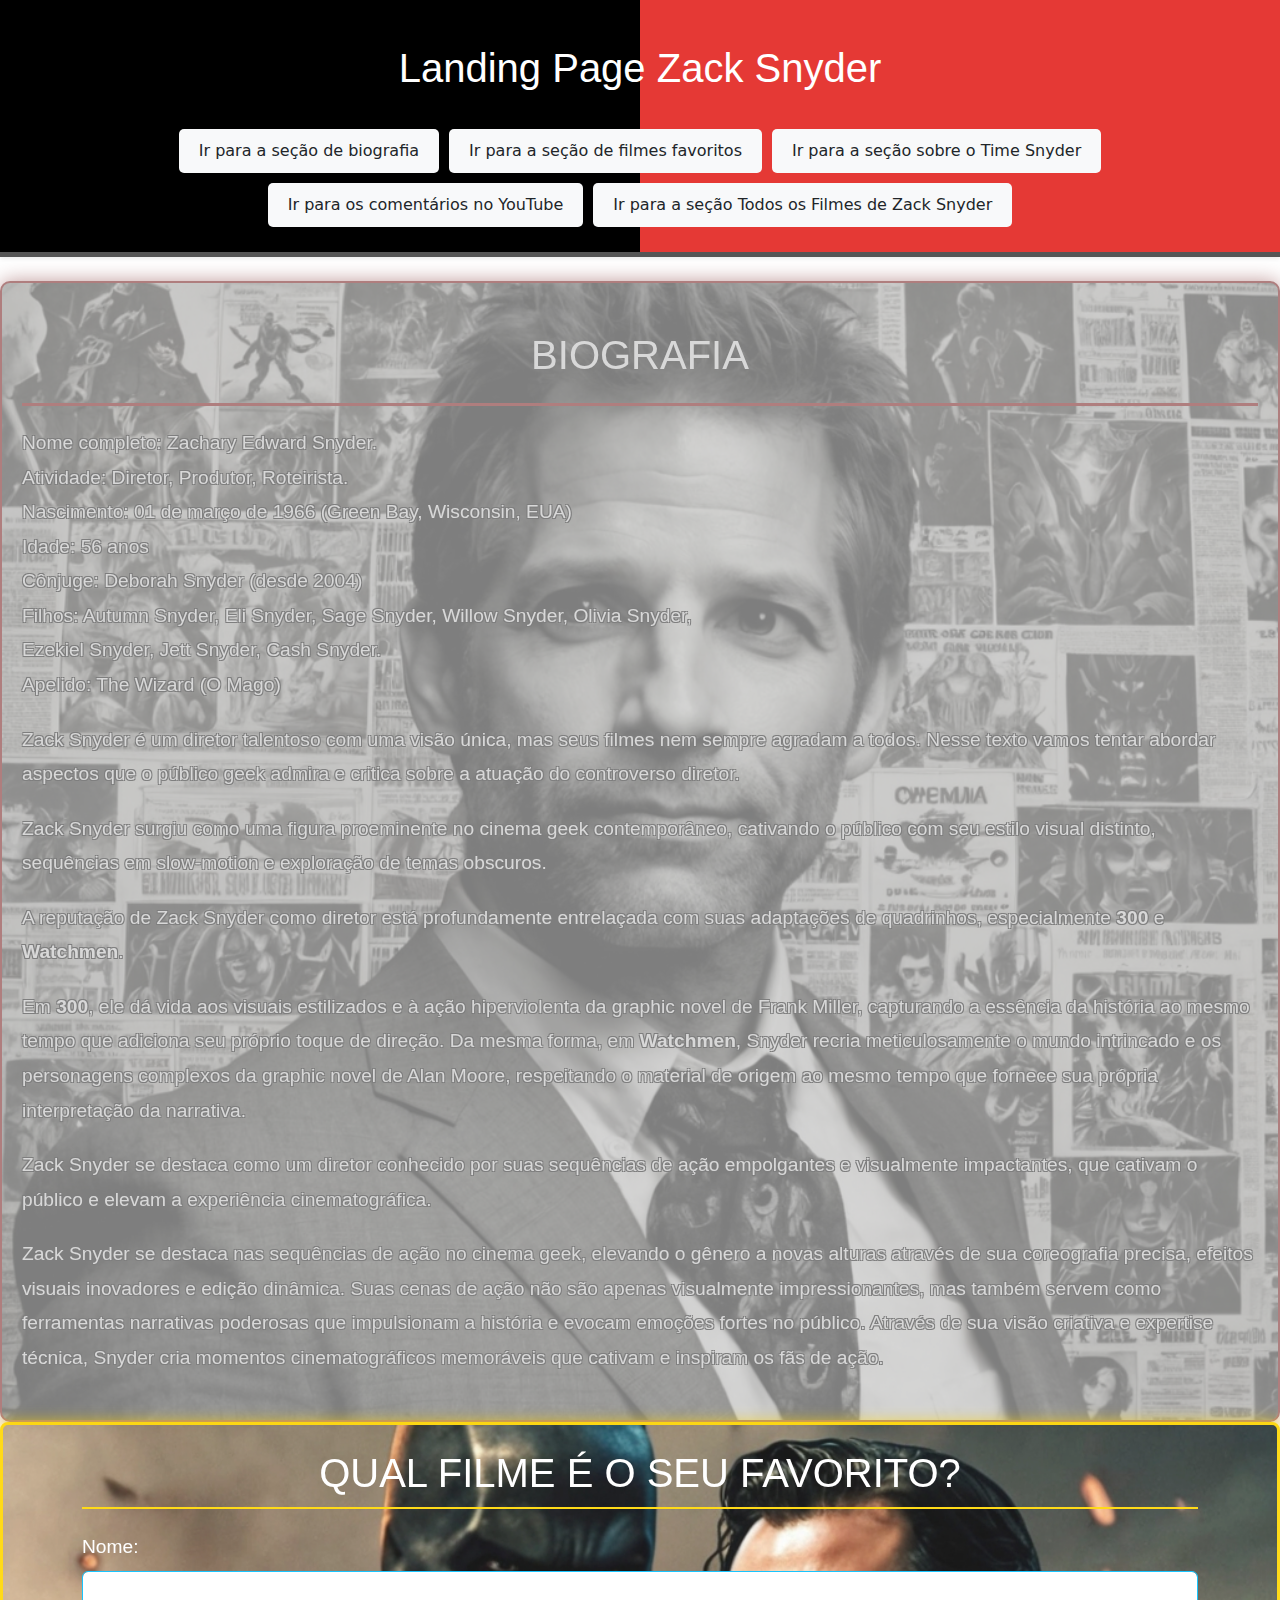
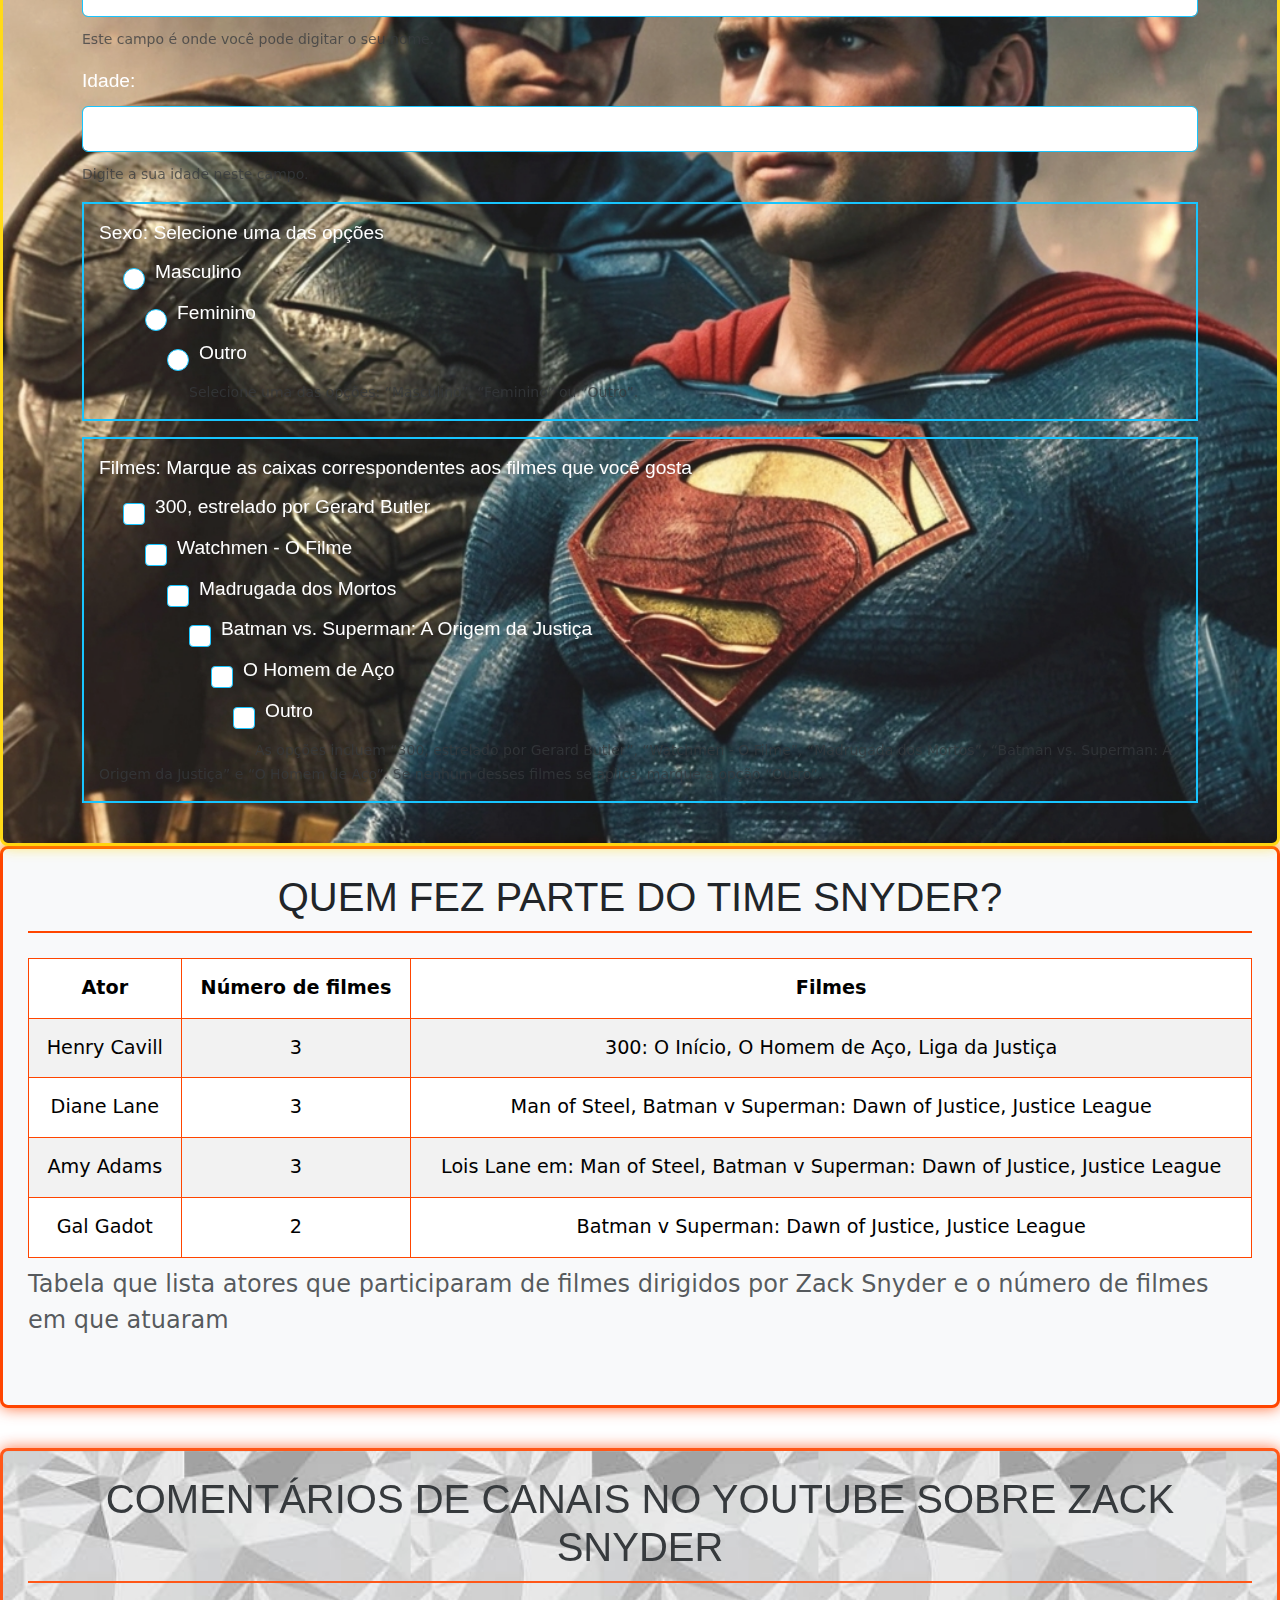
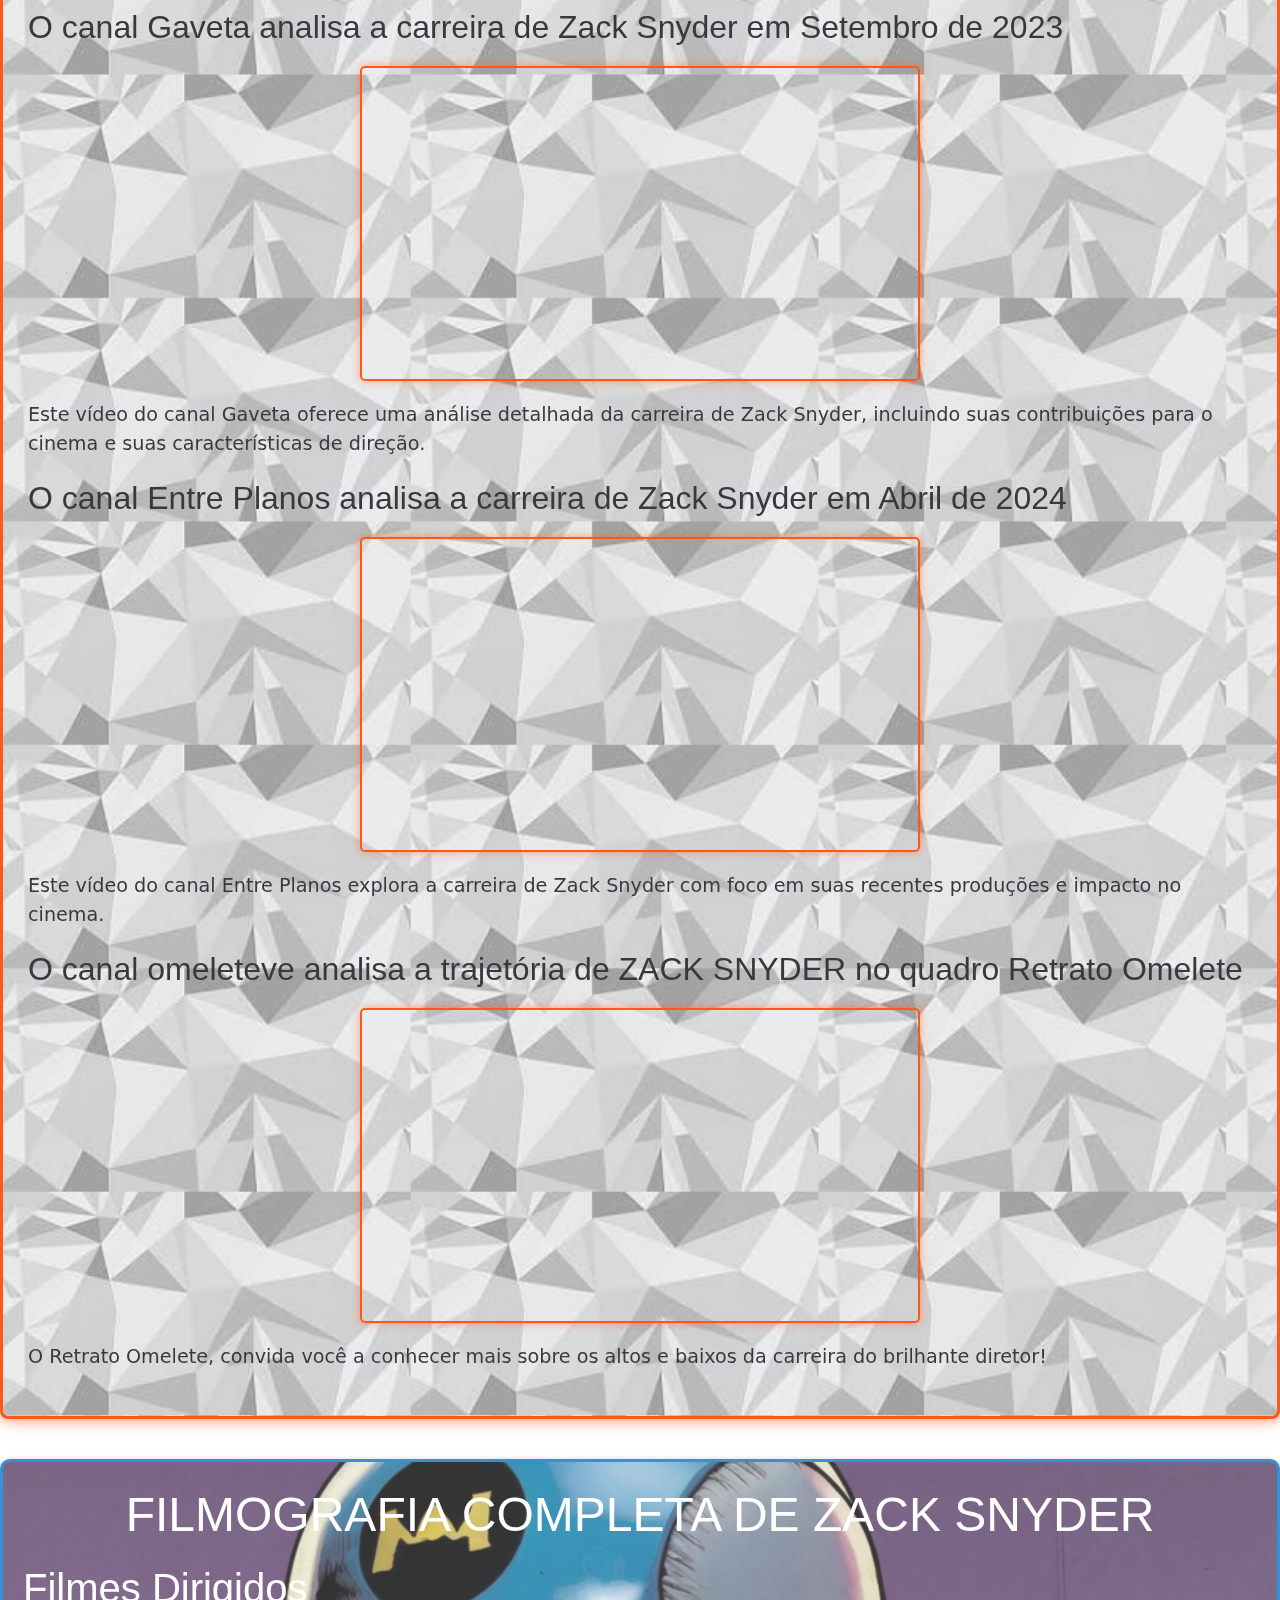
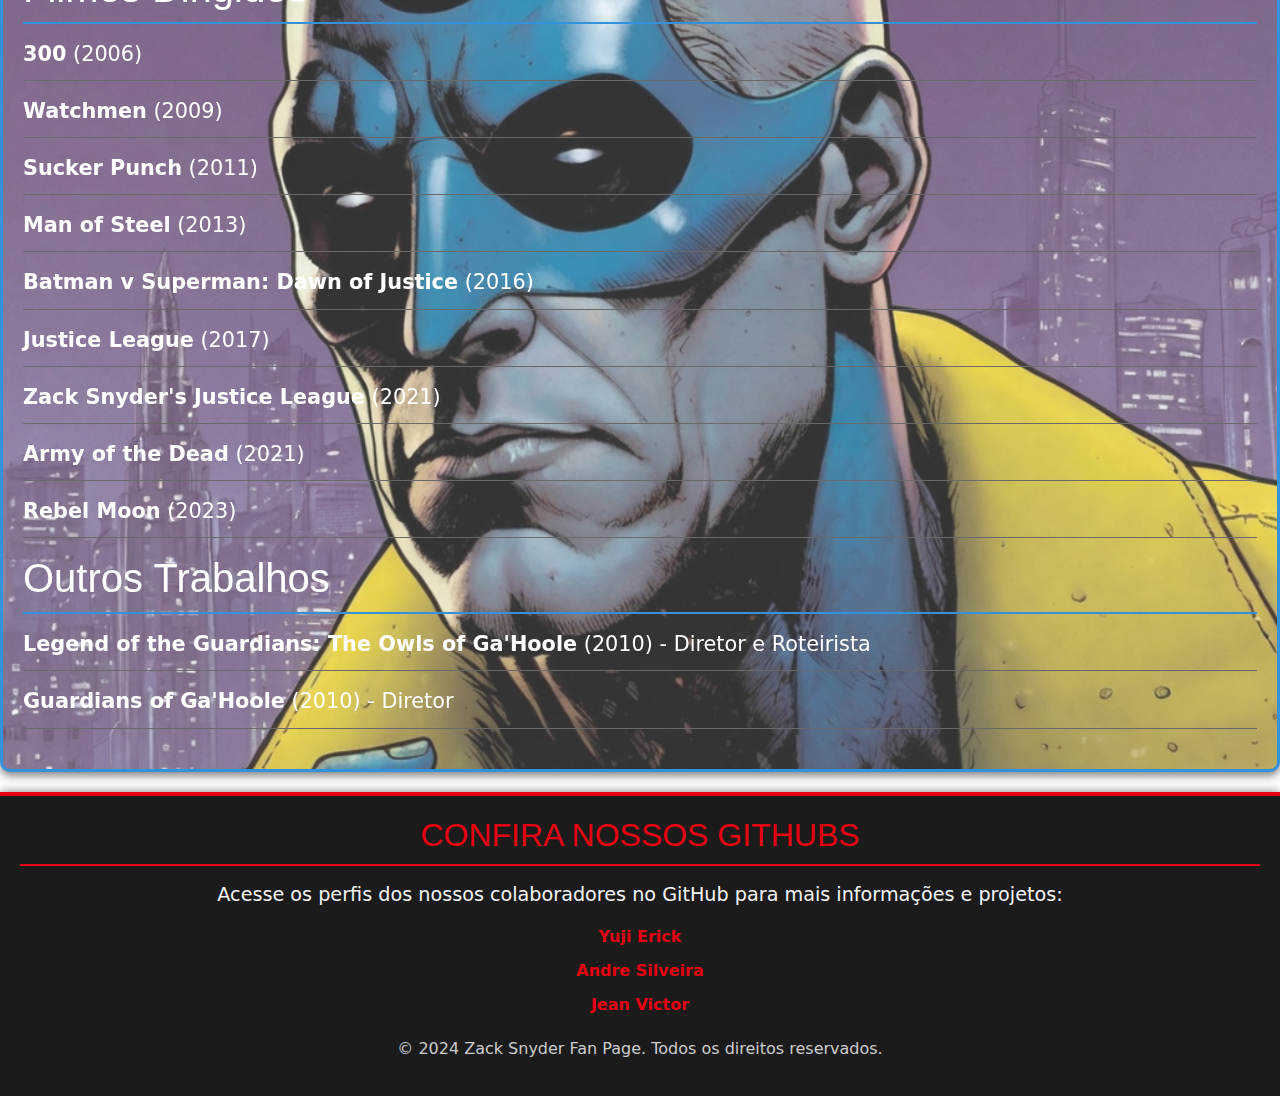
<file: index.html>
<!DOCTYPE html>
<html lang="pt-br">
<head>
    <meta charset="UTF-8">
    <meta name="viewport" content="width=device-width, initial-scale=1.0">
    <link rel="stylesheet" href="css/style.css">
    <link href="https://cdn.jsdelivr.net/npm/bootstrap@5.3.0/dist/css/bootstrap.min.css" rel="stylesheet">
    <title>Landing Page Zack Snyder</title>
</head>
<body class="bg-ligth text-dark">
    <header class="bg-white shadow-sm mb-4">
        <div class="container">
            <h1 class="text-center py-4">Landing Page Zack Snyder</h1>
            <nav class="nav justify-content-center">
                <a class="nav-link text-dark" href="#biografia">Ir para a seção de biografia</a>
                <a class="nav-link text-dark" href="#filmes-favoritos">Ir para a seção de filmes favoritos</a>
                <a class="nav-link text-dark" href="#time-snyder">Ir para a seção sobre o Time Snyder</a>
                <a class="nav-link text-dark" href="#comentarios">Ir para os comentários no YouTube</a>
                <a class="nav-link text-dark" href="#filmografia">Ir para a seção Todos os Filmes de Zack Snyder</a>
            </nav>        
        </div>   
    </header>
    <section class="bg-light font-weight-bold text-black py-4" id="biografia" >
        <h2 class="text-white py-4">Biografia</h2>
        <div>
            <p>
                Nome completo: Zachary Edward Snyder.<br>
                Atividade: Diretor, Produtor, Roteirista.<br>
                Nascimento: 01 de março de 1966 (Green Bay, Wisconsin, EUA)<br>
                Idade: 56 anos<br>
                Cônjuge: Deborah Snyder (desde 2004)<br>
                Filhos: Autumn Snyder, Eli Snyder, Sage Snyder, Willow Snyder, Olivia Snyder,<br>
                Ezekiel Snyder, Jett Snyder, Cash Snyder.<br>
                Apelido: The Wizard (O Mago)
            </p>
            <p>
                Zack Snyder é um diretor talentoso com uma visão única, mas seus filmes nem sempre agradam a todos. Nesse texto vamos tentar abordar aspectos que o público geek admira e critica sobre a atuação do controverso diretor.
            </p>
            <p>
                Zack Snyder surgiu como uma figura proeminente no cinema geek contemporâneo, cativando o público com seu estilo visual distinto, sequências em slow-motion e exploração de temas obscuros.
            </p>
            <p>
                A reputação de Zack Snyder como diretor está profundamente entrelaçada com suas adaptações de quadrinhos, especialmente <strong>300</strong> e <strong>Watchmen</strong>.
            </p>
            <p>
                Em <strong>300</strong>, ele dá vida aos visuais estilizados e à ação hiperviolenta da graphic novel de Frank Miller, capturando a essência da história ao mesmo tempo que adiciona seu próprio toque de direção. Da mesma forma, em <strong>Watchmen</strong>, Snyder recria meticulosamente o mundo intrincado e os personagens complexos da graphic novel de Alan Moore, respeitando o material de origem ao mesmo tempo que fornece sua própria interpretação da narrativa.
            </p>
            <p>
                Zack Snyder se destaca como um diretor conhecido por suas sequências de ação empolgantes e visualmente impactantes, que cativam o público e elevam a experiência cinematográfica.
            </p>
            <p>
                Zack Snyder se destaca nas sequências de ação no cinema geek, elevando o gênero a novas alturas através de sua coreografia precisa, efeitos visuais inovadores e edição dinâmica. Suas cenas de ação não são apenas visualmente impressionantes, mas também servem como ferramentas narrativas poderosas que impulsionam a história e evocam emoções fortes no público. Através de sua visão criativa e expertise técnica, Snyder cria momentos cinematográficos memoráveis que cativam e inspiram os fãs de ação.
            </p>
        </div>
    </section>    
    <section class="bg-light text-white py-4" id="filmes-favoritos" style="background-image: url('./pics/ldpgzack\ \(3\).jpg'); opacity: 0.9; background-size: cover; background-repeat: no-repeat;">
        <div class="container">
            <h2 class="text-center mb-4">Qual Filme é o seu favorito?</h2>
            <form>
                <div class="mb-3">
                    <label for="nome" class="form-label">Nome:</label>
                    <input type="text" name="nome" id="nome" class="form-control" aria-describedby="nome-desc" required>
                    <small id="nome-desc" class="form-text text-muted">Este campo é onde você pode digitar o seu nome.</small>
                </div>
    
                <div class="mb-3">
                    <label for="idade" class="form-label">Idade:</label>
                    <input type="number" name="idade" id="idade" class="form-control" aria-describedby="idade-desc" min="1" required>
                    <small id="idade-desc" class="form-text text-muted">Digite a sua idade neste campo.</small>
                </div>
    
                <fieldset class="mb-3">
                    <legend>Sexo: Selecione uma das opções</legend>
                    <div class="form-check">
                        <input type="radio" name="sexo" id="sexo-masculino" value="masculino" class="form-check-input" required>
                        <label for="sexo-masculino" class="form-check-label">Masculino</label>
                    </div>
                    <div class="form-check">
                        <input type="radio" name="sexo" id="sexo-feminino" value="feminino" class="form-check-input" required>
                        <label for="sexo-feminino" class="form-check-label">Feminino</label>
                    </div>
                    <div class="form-check">
                        <input type="radio" name="sexo" id="sexo-outro" value="outro" class="form-check-input" required>
                        <label for="sexo-outro" class="form-check-label">Outro</label>
                    </div>
                    <small class="form-text text-muted">Selecione uma das opções: “Masculino”, “Feminino” ou “Outro”.</small>
                </fieldset>
    
                <fieldset class="mb-3">
                    <legend>Filmes: Marque as caixas correspondentes aos filmes que você gosta</legend>
                    <div class="form-check">
                        <input type="checkbox" name="filme" id="filme-300" value="filme-300" class="form-check-input">
                        <label for="filme-300" class="form-check-label">300, estrelado por Gerard Butler</label>
                    </div>
                    <div class="form-check">
                        <input type="checkbox" name="filme" id="filme-watchmen" value="filme-watchmen" class="form-check-input">
                        <label for="filme-watchmen" class="form-check-label">Watchmen - O Filme</label>
                    </div>   
                    <div class="form-check">
                        <input type="checkbox" name="filme" id="filme-madrugada-dos-mortos" value="filme-madrugada-dos-mortos" class="form-check-input">
                        <label for="filme-madrugada-dos-mortos" class="form-check-label">Madrugada dos Mortos</label>
                    </div>
                    <div class="form-check">
                        <input type="checkbox" name="filme" id="filme-batman-vs-superman" value="filme-batman-vs-superman" class="form-check-input">
                        <label for="filme-batman-vs-superman" class="form-check-label">Batman vs. Superman: A Origem da Justiça</label>
                    </div>
                    <div class="form-check">
                        <input type="checkbox" name="filme" id="filme-homem-de-aco" value="filme-homem-de-aco" class="form-check-input">
                        <label for="filme-homem-de-aco" class="form-check-label">O Homem de Aço</label>
                    </div>
                    <div class="form-check">
                        <input type="checkbox" name="filme" id="filme-outro" value="filme-outro" class="form-check-input">
                        <label for="filme-outro" class="form-check-label">Outro</label>               
                    </div>
                    <small class="form-text text-muted">As opções incluem “300, estrelado por Gerard Butler”, “Watchmen - O Filme”, “Madrugada dos Mortos”, “Batman vs. Superman: A Origem da Justiça” e “O Homem de Aço”. Se nenhum desses filmes se aplica, marque a opção “Outro”.</small>
                </fieldset>
            </form>
        </div>
    </section>  
    <section class="bg-light text-dark py-4" id="time-snyder">
        <h2>Quem fez parte do time Snyder?</h2>
        <div>
            <table class="table table-striped table-bordered table-hover text-center">
                <caption id="tabela-desc">Tabela que lista atores que participaram de filmes dirigidos por Zack Snyder e o número de filmes em que atuaram</caption>
                <thead class="thead-light">
                    <tr>
                        <th scope="col">Ator</th>
                        <th scope="col">Número de filmes</th>
                        <th scope="col">Filmes</th>
                    </tr>
                </thead>
                <tbody>
                    <tr>
                        <td>Henry Cavill</td>
                        <td>3</td>
                        <td>300: O Início, O Homem de Aço, Liga da Justiça</td>
                    </tr>
                    <tr>
                        <td>Diane Lane</td>
                        <td>3</td>
                        <td>Man of Steel, Batman v Superman: Dawn of Justice, Justice League</td>
                    </tr>
                    <tr>
                        <td>Amy Adams</td>
                        <td>3</td>
                        <td>Lois Lane em: Man of Steel, Batman v Superman: Dawn of Justice, Justice League</td>
                    </tr>
                    <tr>
                        <td>Gal Gadot</td>
                        <td>2</td>
                        <td>Batman v Superman: Dawn of Justice, Justice League</td>
                    </tr>
                </tbody>
            </table>            
        </div>
    </section>
    <section class="bg-light text-dark py-4" id="comentarios"style="background-image: url('./pics/img.jpg'); opacity: 0.9; background-size:32%;">
        <h2>Comentários de canais no YouTube sobre Zack Snyder</h2>
        <div>
            <h3>O canal Gaveta analisa a carreira de Zack Snyder em Setembro de 2023</h3>
            <iframe width="560" height="315" src="https://www.youtube.com/embed/GXkdryIMIUk" 
                title="Vídeo do canal Gaveta analisando a carreira de Zack Snyder em Setembro de 2023" 
                allowfullscreen></iframe>
            <p>Este vídeo do canal Gaveta oferece uma análise detalhada da carreira de Zack Snyder, incluindo suas contribuições para o cinema e suas características de direção.</p>
        </div>
        <div>
            <h3>O canal Entre Planos analisa a carreira de Zack Snyder em Abril de 2024</h3>
            <iframe width="560" height="315" src="https://www.youtube.com/embed/HLhGRwJ9uO8?si=8hfxrYehfHJ8WfsQ" title="YouTube video player" frameborder="0" allow="accelerometer; autoplay; clipboard-write; encrypted-media; gyroscope; picture-in-picture; web-share" referrerpolicy="strict-origin-when-cross-origin" allowfullscreen></iframe>
            <p>Este vídeo do canal Entre Planos explora a carreira de Zack Snyder com foco em suas recentes produções e impacto no cinema.</p>
        </div>
        <div>
            <h3>O canal omeleteve analisa a trajetória de ZACK SNYDER no quadro Retrato Omelete  </h3>
            <iframe width="560" height="315" src="https://www.youtube.com/embed/_IszsI2uDIA?si=ciNZHyE21VwAIhTG" title="YouTube video player" frameborder="0" allow="accelerometer; autoplay; clipboard-write; encrypted-media; gyroscope; picture-in-picture; web-share" referrerpolicy="strict-origin-when-cross-origin" allowfullscreen></iframe>
            <p>O Retrato Omelete, convida você a conhecer mais sobre os altos e baixos da carreira do brilhante diretor!</p>
        </div>
        
    </section>
    <section class="bg-light text-white py-4" id="filmografia" style="background-image: url('./pics/ldpgzack\ \(21\).jpg'); opacity: 0.8; background-size: cover; background-repeat: no-repeat;">
        <h2>Filmografia Completa de Zack Snyder</h2>
        <div>
            <h3>Filmes Dirigidos</h3>
            <ul>
                <li><strong>300</strong> (2006)</li>
                <li><strong>Watchmen</strong> (2009)</li>
                <li><strong>Sucker Punch</strong> (2011)</li>
                <li><strong>Man of Steel</strong> (2013)</li>
                <li><strong>Batman v Superman: Dawn of Justice</strong> (2016)</li>
                <li><strong>Justice League</strong> (2017)</li>
                <li><strong>Zack Snyder's Justice League</strong> (2021)</li>
                <li><strong>Army of the Dead</strong> (2021)</li>
                <li><strong>Rebel Moon</strong> (2023)</li>
            </ul>
        </div>
        <div>
            <h3>Outros Trabalhos</h3>
            <ul>
                <li><strong>Legend of the Guardians: The Owls of Ga'Hoole</strong> (2010) - Diretor e Roteirista</li>
                <li><strong>Guardians of Ga'Hoole</strong> (2010) - Diretor</li>
            </ul>
        </div>
    </section>
    
    
</body>
<footer>
    <h2>Confira nossos GitHubs</h2>
    <p>Acesse os perfis dos nossos colaboradores no GitHub para mais informações e projetos:</p>
    <ul>
        <li>
            <a href="https://github.com/YujiErick" target="_blank" aria-label="Perfil GitHub de Yuji Erick">Yuji Erick</a>
        </li>
        <li>
            <a href="https://github.com/andresilveira1980" target="_blank" aria-label="Perfil GitHub de Andre Silveira">Andre Silveira</a>
        </li>
        <li>
            <a href="https://github.com/jjeanvictor" target="_blank" aria-label="Perfil GitHub de Jean Victor">Jean Victor</a>
        </li>
    </ul>
    <p>&copy; 2024 Zack Snyder Fan Page. Todos os direitos reservados.</p>
</footer>
</html>
</file>
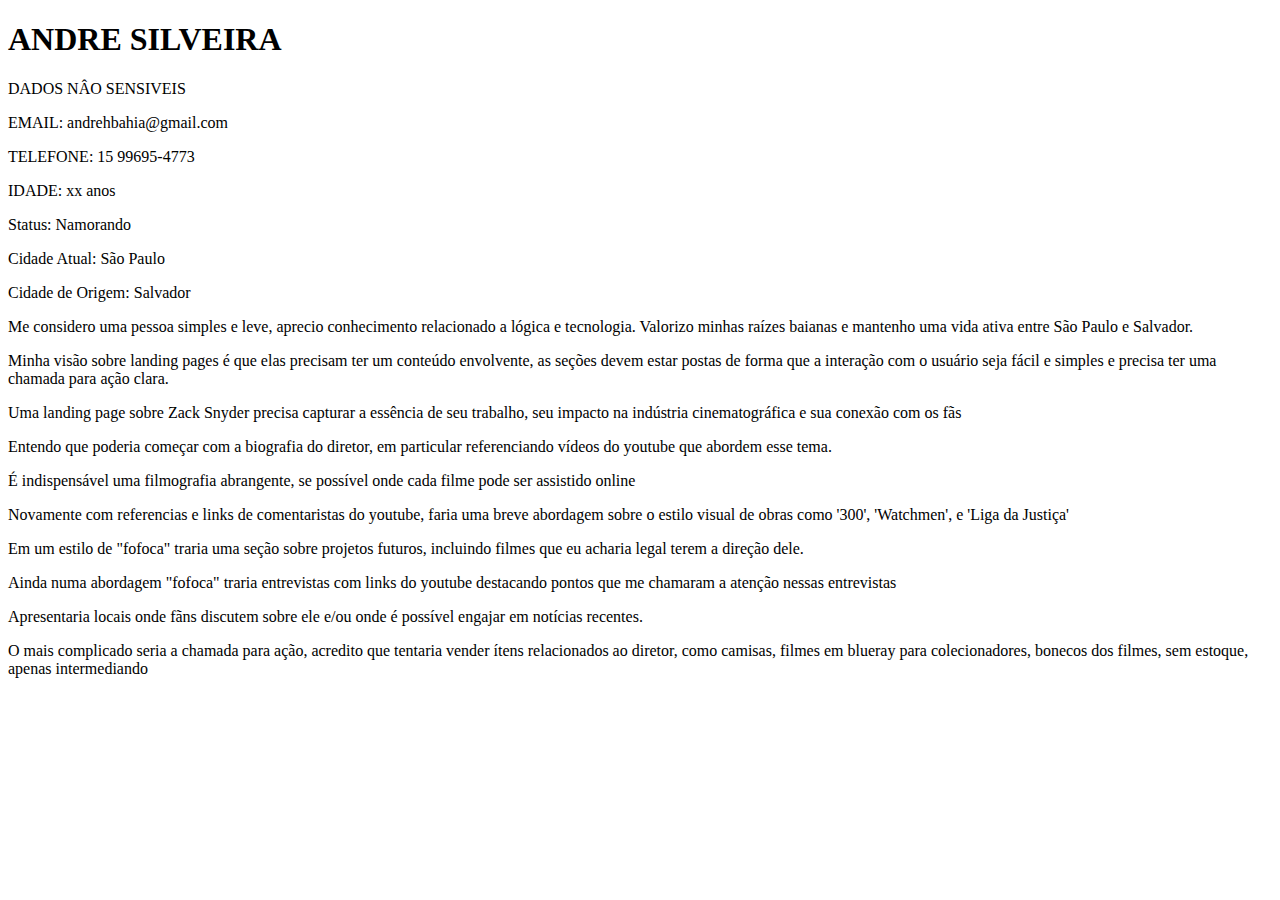
<file: andresilveira.html>
<!DOCTYPE html>
<html lang="pt-br">
<head>
    <meta charset="UTF-8">
    <meta name="viewport" content="width=device-width, initial-scale=1.0">
    <title>André Silveira</title>
</head>
<body>
    <h1> ANDRE SILVEIRA</h1>
    <p>DADOS NÂO SENSIVEIS</p>
    <div>
        <p>EMAIL: andrehbahia@gmail.com</p>
        <p>TELEFONE: 15 99695-4773</p>
        <p>IDADE: xx anos</p>
    </div>
    <div>
        <p>Status: Namorando</p>
        <p>Cidade Atual: São Paulo</p>
        <p>Cidade de Origem: Salvador
        </p>
        <p>Me considero uma pessoa simples e leve, aprecio conhecimento relacionado a lógica e tecnologia. 
            Valorizo minhas raízes baianas e mantenho uma vida ativa entre São Paulo e Salvador. </p>
    </div>
    <div>
        <p>Minha visão sobre landing pages é que elas precisam ter um conteúdo envolvente, as seções devem estar postas de forma que a interação com o usuário seja fácil e simples
            e precisa ter uma chamada para ação clara.
        </p>
        <p>Uma landing page sobre Zack Snyder precisa capturar a essência de seu trabalho, seu impacto na indústria cinematográfica e sua conexão com os fãs</p>
        <p>Entendo que poderia começar com a biografia do diretor, em particular referenciando vídeos do youtube que abordem esse tema.</p>
        <p>É indispensável uma filmografia abrangente, se possível onde cada filme pode ser assistido online</p>
        <p>Novamente com referencias e links de comentaristas do youtube, faria uma breve abordagem sobre o estilo visual de obras como '300', 'Watchmen', e 'Liga da Justiça'</p>
        <p>Em um estilo de "fofoca" traria uma seção sobre projetos futuros, incluindo filmes que eu acharia legal terem a direção dele.</p>
        <p>Ainda numa abordagem "fofoca" traria entrevistas com links do youtube destacando pontos que me chamaram a atenção nessas entrevistas</p>
        <p>Apresentaria locais onde fãns discutem sobre ele e/ou onde é possível engajar em notícias recentes.</p>
        <p>O mais complicado seria a chamada para ação, acredito que tentaria vender ítens relacionados ao diretor, como camisas, filmes em blueray para colecionadores, bonecos dos filmes, sem estoque, apenas intermediando</p>
    </div>
</body>
</html>
</file>
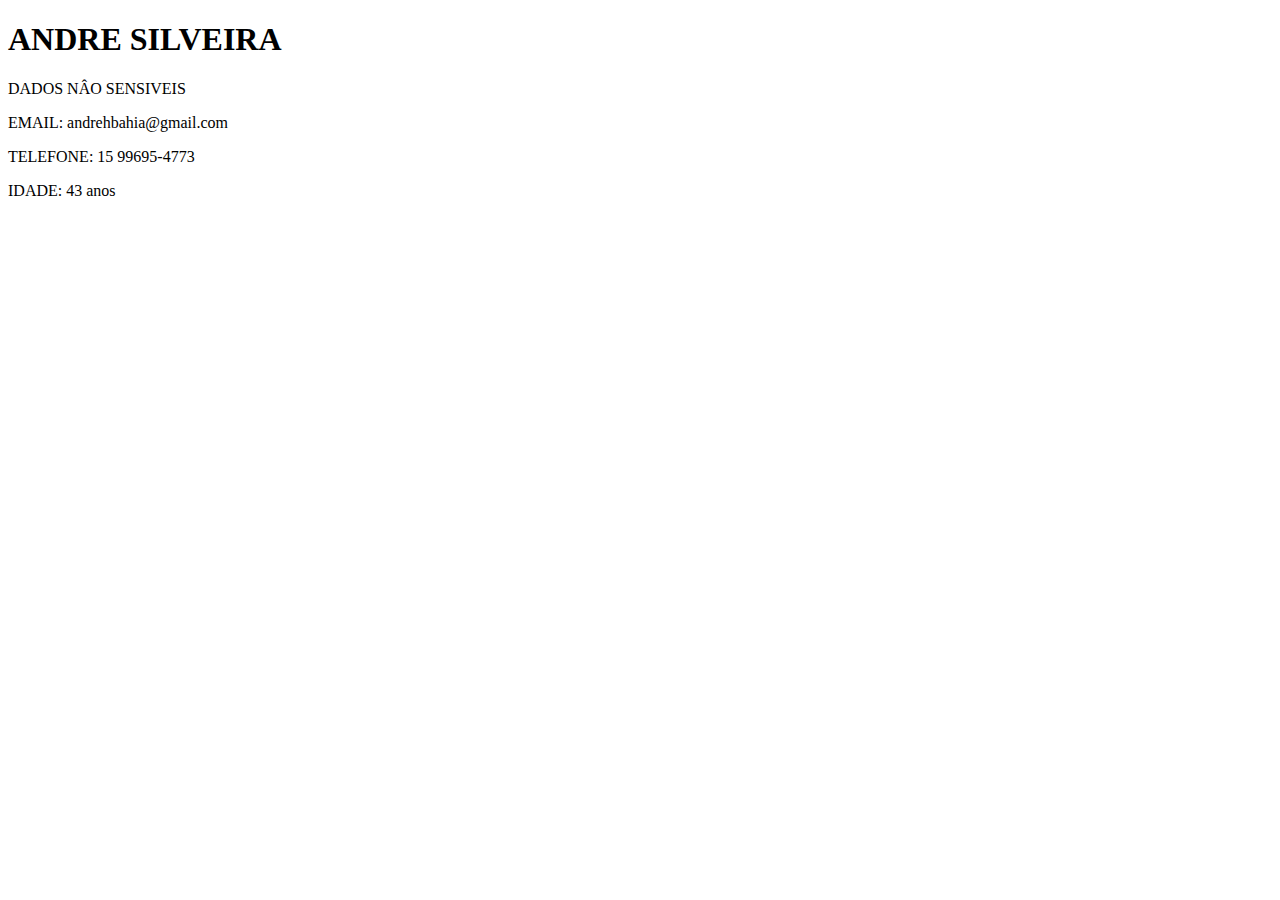
<file: ANDRE/andresilveira.html>
<!DOCTYPE html>
<html lang="pt-br">
<head>
    <meta charset="UTF-8">
    <meta name="viewport" content="width=device-width, initial-scale=1.0">
    <title>André Silveira</title>
</head>
<body>
    <h1> ANDRE SILVEIRA</h1>
    <p>DADOS NÂO SENSIVEIS</p>
    <div>
        <p>EMAIL: andrehbahia@gmail.com</p>
        <p>TELEFONE: 15 99695-4773</p>
        <p>IDADE: 43 anos</p>
    </div>
</body>
</html>
</file>
<file: css/style.css>
body, h1, h2, h3, h4, h5, h6 {
    font-family: "Montserrat", sans-serif;
}

.w3-row-padding img {
    margin-bottom: 12px;
}

.w3-sidebar {
    width: 120px;
    background: #222;
}

#main {
    margin-left: 120px;
}

@media only screen and (max-width: 600px) {
    #main {
        margin-left: 0;
    }
}

header {
    background: linear-gradient(90deg, #000000 50%, #e53935 50%);
    color: white;
    padding: 20px;
    text-align: center;
    border-bottom: 5px solid #555;
}

body > header > div > nav .nav-link{
    background-color: #f8f9fa;
    color: #343a40;
    padding: 10px 20px;
    border-radius: 5px;
    border: 2px;
    text-align: center;
    text-decoration: none;
    margin: 5px;
    transition: background-color 0.3s, color 0.3s, transform 0.3s;
    
    
};

section {
    padding: 20px;
    margin: 20px 0;
    border-radius: 10px;
    box-shadow: 0 4px 8px rgba(0, 0, 0, 0.2);
}

#biografia {
    backdrop-filter: blue(5px);
    padding: 20px;
    border: 2px solid #8b0000;
    border-radius: 10px;
    box-shadow: 0 0 20px rgba(139, 0, 0, 0.8);
    background-image: url("/pics/ldpgzack\ \(8\).jpg");
    background-size: 100%;
    opacity: 0.5;
    background-position: center;
    background-repeat: no-repeat;
    filter: brightness(70%);
}

#biografia h2 {
    font-family: "Spartan", sans-serif;
    font-size: 2.5em;
    text-align: center;
    margin-bottom: 20px;
    text-transform: uppercase;
    border-bottom: 3px solid #8b0000;
    padding-bottom: 10px;
}

#biografia p {
    font-family: "Spartan", sans-serif;
    font-size: 1.2em;
    line-height: 1.8;
    margin-bottom: 20px;
    color: #fff; /* Cor do texto branca */
    text-shadow: 
        1px 1px 0 #000,  
        -1px -1px 0 #000,  
        1px -1px 0 #000,  
        -1px 1px 0 #000; 
}

#biografia strong {
    font-weight: bold;
}

#filmes-favoritos {
    padding: 25px;
    border: 3px solid #ffd700;
    border-radius: 8px;
    box-shadow: 0 0 15px rgba(255, 215, 0, 0.8);
    color: rgb(244, 244, 244);
    background-image: url("/pics/ldpgzack\ \(21\).jpg");
    opacity: 0.8;
    background-position: center;
    background-repeat: no-repeat;
}

#filmes-favoritos h2 {
    font-family: "Trebuchet MS", sans-serif;
    font-size: 2.5em;
    text-align: center;
    margin-bottom: 25px;
    text-transform: uppercase;
    border-bottom: 2px solid #ffd700;
    padding-bottom: 10px;
}

#filmes-favoritos label, 
#filmes-favoritos legend {
    font-family: "Trebuchet MS", sans-serif;
    font-size: 1.2em;
    margin-bottom: 10px;
    display: block;
}

#filmes-favoritos input[type="text"], 
#filmes-favoritos input[type="number"], 
#filmes-favoritos input[type="radio"], 
#filmes-favoritos input[type="checkbox"] {
    margin: 10px 0;
    padding: 10px;
    border: 1px solid #00bfff;
    font-family: "Trebuchet MS", sans-serif;
}

#filmes-favoritos p {
    font-family: "Trebuchet MS", sans-serif;
    font-size: 1em;
    margin-top: 5px;
    margin-bottom: 15px;
}

#filmes-favoritos fieldset {
    border: 2px solid #00bfff;
    padding: 15px;
    margin-bottom: 20px;
}

#filmes-favoritos input[type="radio"] + label, 
#filmes-favoritos input[type="checkbox"] + label {
    display: inline-block;
    margin-left: 10px;
}

#time-snyder, #comentarios {
    padding: 25px;
    border: 3px solid #ff4500;
    border-radius: 8px;
    box-shadow: 0 0 15px rgba(255, 69, 0, 0.8);
    margin-bottom: 40px;
}

#time-snyder h2, #comentarios h2 {
    font-size: 2.5em;
    text-align: center;
    margin-bottom: 25px;
    text-transform: uppercase;
    border-bottom: 2px solid #ff4500;
    padding-bottom: 10px;
}

#time-snyder table {
    width: 100%;
    border-collapse: collapse;
    margin: 20px auto;
}

#time-snyder th, #time-snyder td {
    padding: 15px;
    text-align: center;
    font-size: 1.2em;
    border: 1px solid #ff4500;
}


#time-snyder caption {
    font-size: 1.5em;
    margin-bottom: 15px;
}


#comentarios h3 {
    font-size: 2em;
    margin-bottom: 15px;
}

#comentarios p {
    font-size: 1.2em;
    margin-top: 10px;
    margin-bottom: 20px;
}

#comentarios iframe {
    display: block;
    margin: 20px auto;
    border: 2px solid #ff4500;
    border-radius: 5px;
    box-shadow: 0 0 10px rgba(255, 69, 0, 0.5);
}



#filmografia {
    padding: 20px;
    background: rgba(0, 0, 0, 0.6) url("/pics/ldpgzack\ \(20\).jpg") no-repeat center center;
    background-size: cover;
    border: 3px solid #0078d4;
    margin: 20px 0;
    border-radius: 10px;
    box-shadow: 0 4px 8px rgba(0, 0, 0, 0.6);
    opacity: 0.8;
}

#filmografia h2 {
    font-size: 3em;
    margin-bottom: 20px;
    text-align: center;
    text-transform: uppercase;
}

#filmografia h3 {
    font-size: 2.5em;
    margin-bottom: 15px;
    border-bottom: 2px solid #0078d4;
    padding-bottom: 10px;
}

#filmografia ul {
    list-style-type: none;
    padding: 0;
}

#filmografia ul li {
    margin-bottom: 15px;
    font-size: 1.3em;
    border-bottom: 1px solid #444;
    padding-bottom: 10px;
}

footer {
    background-color: #222;
    color: white;
    padding: 10px;
    text-align: center;
    border-top: 5px solid #555;
}

footer a {
    color: #e53935;
    text-decoration: none;
}

footer a:hover {
    text-decoration: underline;
}

footer {
    background-color: #1b1b1b;
    color: #f5f5f5;
    padding: 20px;
    border-top: 4px solid #e60012;
    box-shadow: 0 0 10px rgba(0, 0, 0, 0.5);
    text-align: center;
}

footer h2 {
    color: #e60012;
    font-size: 2em;
    margin-bottom: 15px;
    text-transform: uppercase;
    border-bottom: 2px solid #e60012;
    padding-bottom: 10px;
}

footer p {
    font-size: 1.2em;
    margin-bottom: 15px;
}

footer ul {
    list-style-type: none;
    padding: 0;
}

footer ul li {
    margin: 10px 0;
}

footer a {
    color: #e60012;
    text-decoration: none;
    font-weight: bold;
}

footer a:hover {
    text-decoration: underline;
    color: #ff1a1a;
}

footer p:last-of-type {
    margin-top: 20px;
    font-size: 1em;
    color: #ccc;
}
</file>
